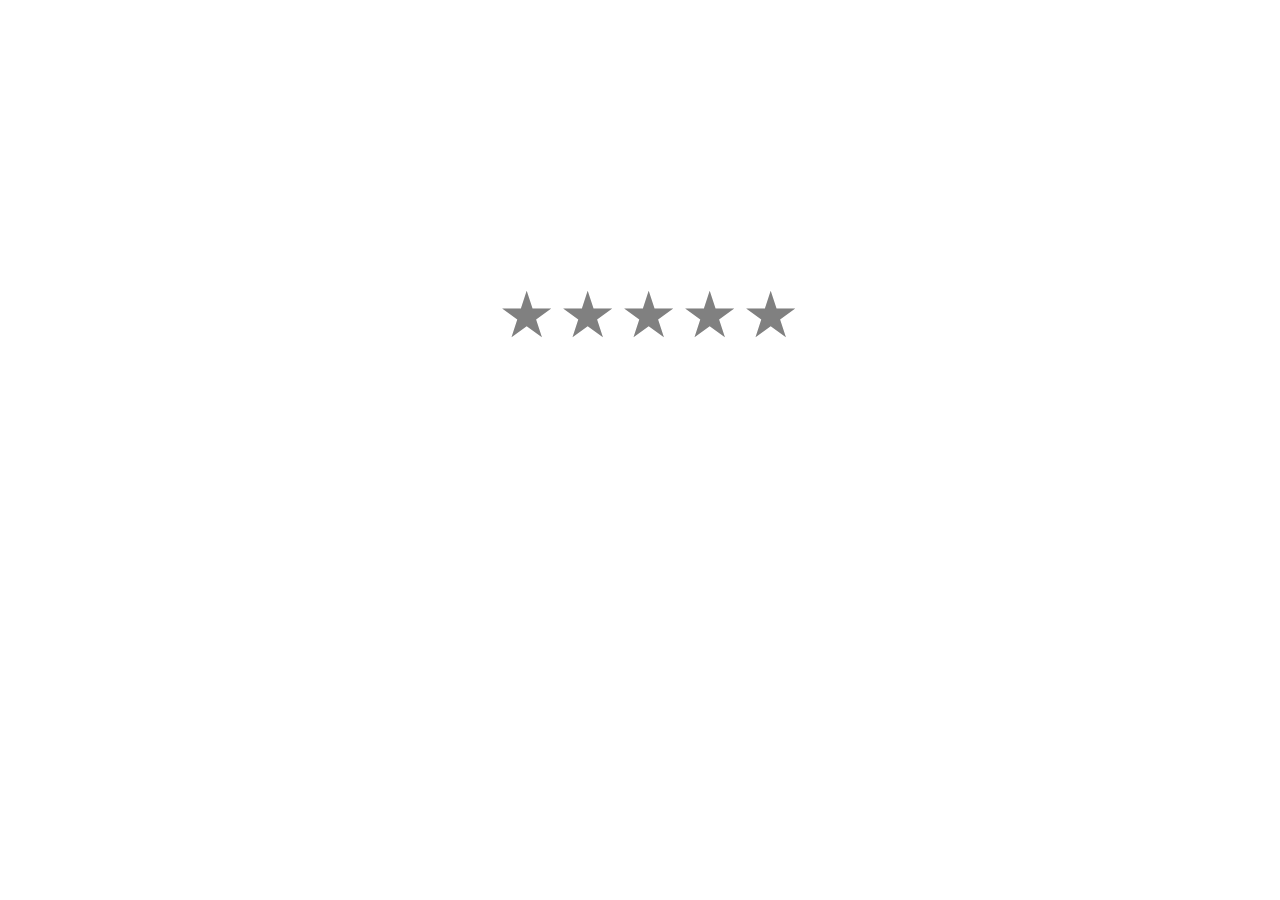
<file: rating/index.html>
<!DOCTYPE html>
<html lang="en">
<head>
    <meta charset="UTF-8">
    <meta name="viewport" content="width=device-width, initial-scale=1.0">
    <title>Rate</title>
    
    <link rel="stylesheet" href="css.css">
</head>
<body >
    <div id="this">
        <span id="star1" class="star">&#9733;</span>
        <span id="star2" class="star">&#9733;</span>
        <span id="star3" class="star">&#9733;</span>
        <span id="star4" class="star">&#9733;</span>
        <span id="star5" class="star">&#9733;</span>
    </div>

    <script src="main.js"></script>
</body>
</html>
</file>
<file: rating/css.css>
*{
    box-sizing: border-box;
    overflow: hidden;
}

body{
    display: flex;
    width: 100%;
    height: 100%;
    justify-content: center;
}

body div{
    margin-top: 30vh;
}
span{
    font-size: 4em;
    color: grey;
    cursor: pointer;
}
</file>
